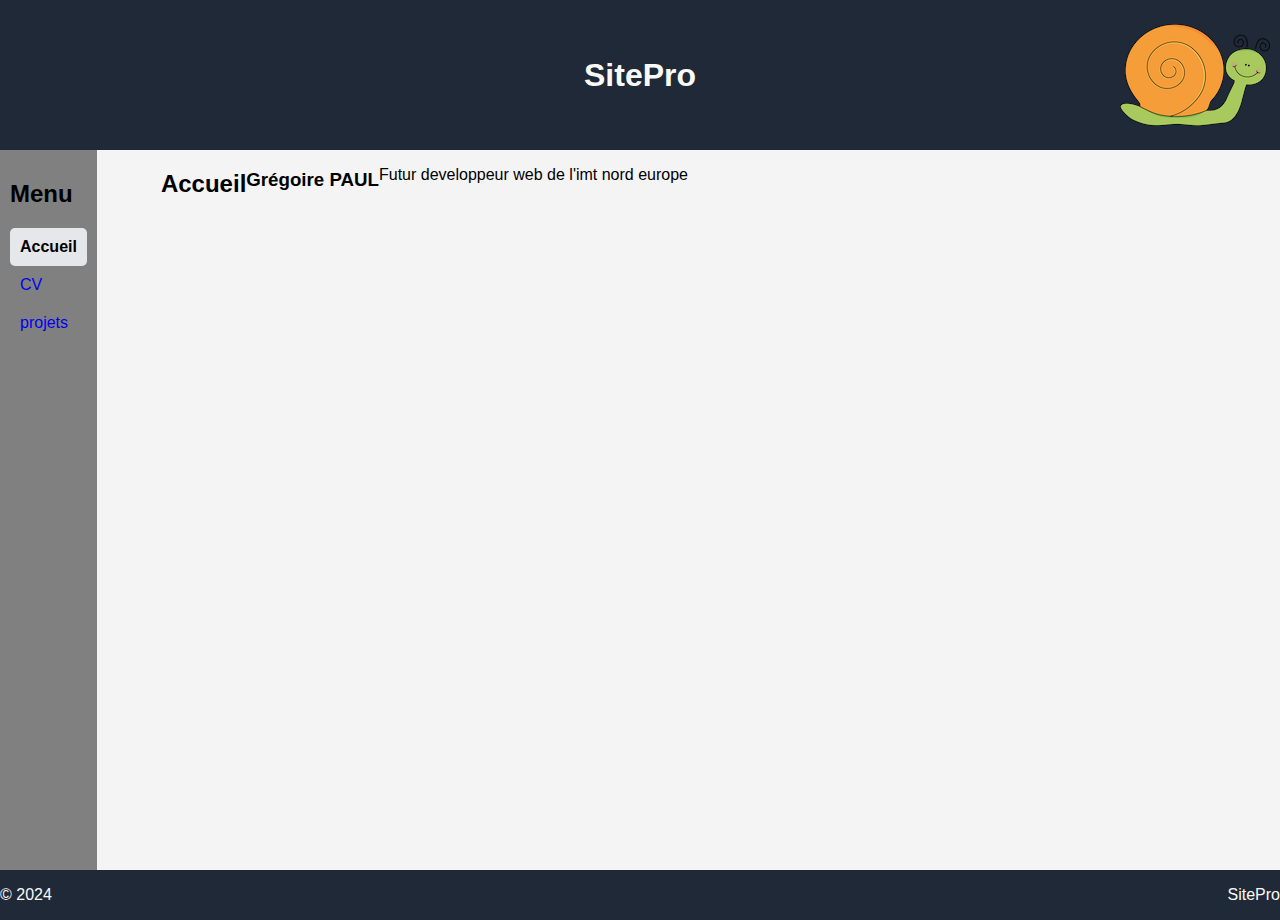
<file: SitePro/v1/index.html>
<!DOCTYPE html>
<html lang="fr">


<head>
    <meta charset="UTF-8">
    <link rel="stylesheet" href="style.css">
    <title>SitePro</title>
</head>

<body>
    <div class="flex-titre-logo">
        <h1 class="titre">SitePro</h1>
        <img class="logo" src="images/escargot.png" alt="Mon image">
    </div>
    <div class="flex-menu-content">
        <nav class="menu">
            <h2>Menu</h2>
            <ul>
                <li><a id="currentpage" href="index.html">Accueil</a></li>
                <li><a href="cv.html">CV</a></li>
                <li><a href="projets.html">projets</a></li>
            </ul>
        </nav>
    
    
        <div class="content">
            <h2>Accueil</h2>
            <h3>Grégoire PAUL</h3>
            <p>Futur developpeur web de l'imt nord europe</p>
        </div>
    </div>

    <footer>
        <p>&copy; 2024</p>
        <p>SitePro</p>
    </footer>
</body>
</html>
</file>
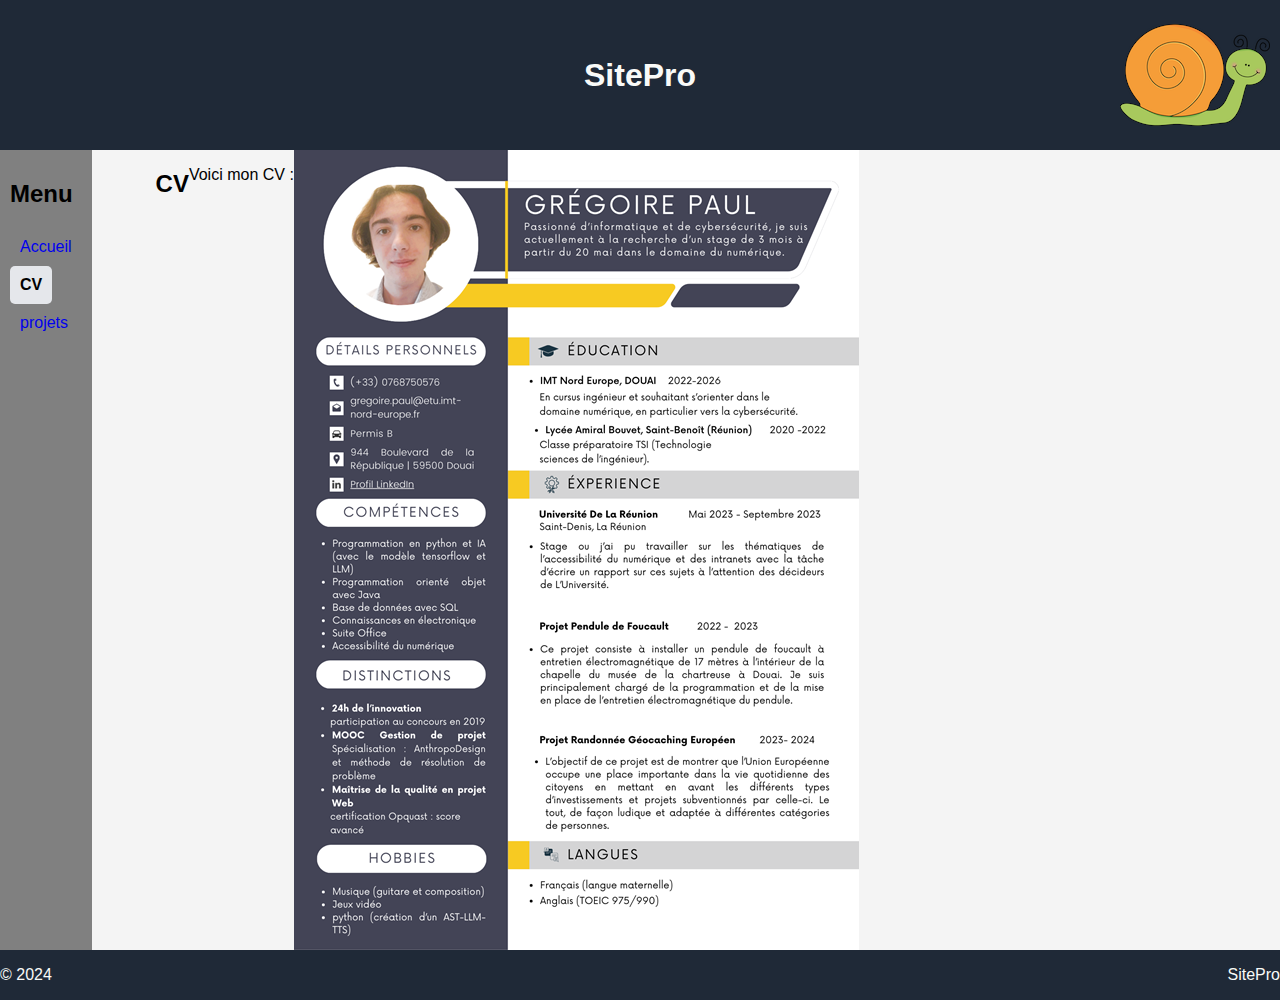
<file: SitePro/v1/cv.html>
<!DOCTYPE html>
<html lang="fr">


<head>
    <meta charset="UTF-8">
    <link rel="stylesheet" href="style.css">
    <title>SitePro</title>
</head>


<body>
    <div class="flex-titre-logo">
        <h1 class="titre">SitePro</h1>
        <img class="logo" src="images/escargot.png" alt="Mon image">
    </div>
    <div class="flex-menu-content">
        <nav class="menu">
            <h2>Menu</h2>
            <ul>
                <li><a href="index.html">Accueil</a></li>
                <li><a id="currentpage" href="cv.html">CV</a></li>
                <li><a href="projets.html">projets</a></li>
            </ul>
        </nav>
    
    
        <div class="content">
            <h2>CV</h2>
            <p>Voici mon CV :</p>
            <img src="images/cv.png" alt="Mon CV">
        </div>
    </div>

    <footer>
        <p>&copy; 2024</p>
        <p>SitePro</p>
    </footer>
</body>
</html>
</file>
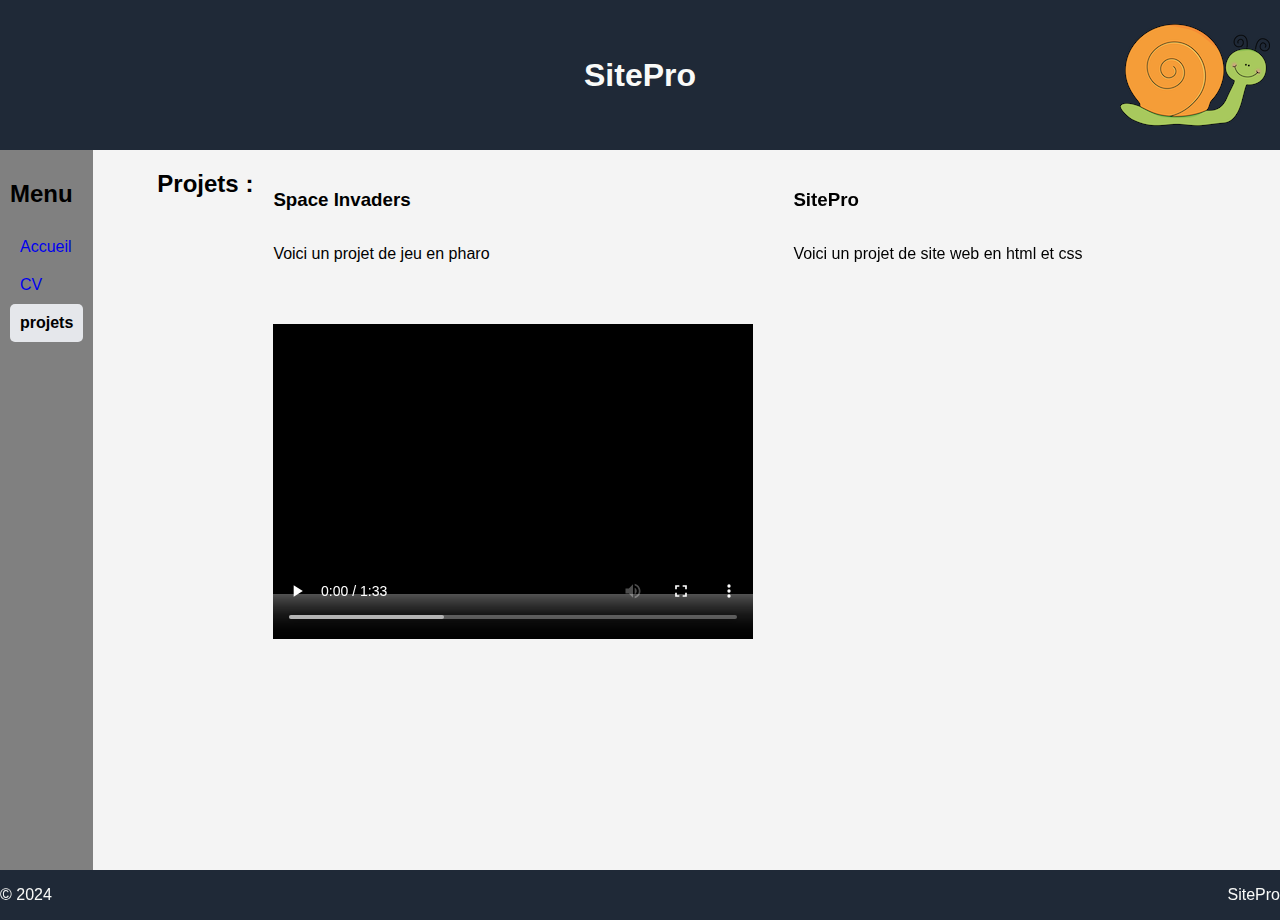
<file: SitePro/v1/projets.html>
<!DOCTYPE html>
<html lang="fr">


<head>
    <meta charset="UTF-8">
    <link rel="stylesheet" href="style.css">
    <title>SitePro</title>
</head>


<body>
    <div class="flex-titre-logo">
        <h1 class="titre">SitePro</h1>
        <img class="logo" src="images/escargot.png" alt="Mon image">
    </div>
    <div class="flex-menu-content">
        <nav class="menu">
            <h2>Menu</h2>
            <ul>
                <li><a href="index.html">Accueil</a></li>
                <li><a href="cv.html">CV</a></li>
                <li><a id="currentpage" href="projets.html">projets</a></li>
            </ul>
        </nav>
    
    
        <div class="content">
            <h2>Projets : </h2>
            <div class="projet">
                
                <h3>Space Invaders</h3>
                <p>Voici un projet de jeu en pharo</p>
                <video width="480" height="360" controls>
                    <source src="videos/SpaceInvaders.mp4" type="video/mp4">
                </video>
            </div>

            <div class="projet">
                <h3>SitePro</h3>
                <p>Voici un projet de site web en html et css</p>
                <!-- <video width="480" height="360" controls>
                    <source src="videos/SpaceInvaders.mp4" type="video/mp4">
                </video> -->
            </div> 
        </div>
    </div>

    <footer>
        <p>&copy; 2024</p>
        <p>SitePro</p>
    </footer>
</body>
</html>
</file>
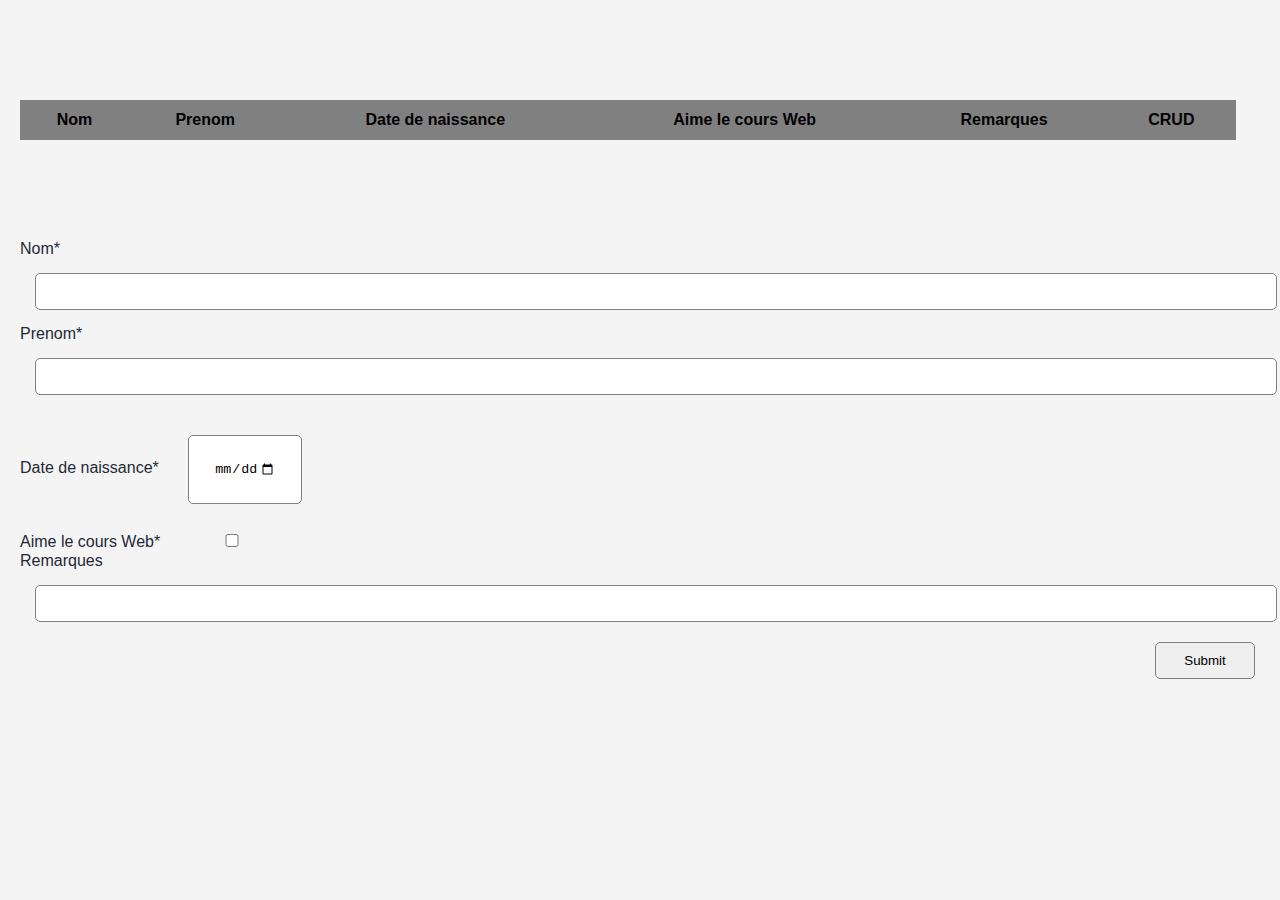
<file: TP5/exo1/jscrud.html>
<!doctype html>
<html lang="fr">
    <head>
        <meta charset='utf-8'>
        <link rel="stylesheet" href="style.css" type="text/css">
        <meta name="viewport" content="width=device-width, initial-scale=1, shrink-to-fit=no">
        <script src="https://code.jquery.com/jquery-3.4.1.min.js" crossorigin="anonymous"></script>
        <title>tabletest</title>
        <style>
            body{ margin-top: 5em; }
            .table {
            margin-top: 100px;
            margin-bottom: 100px;
            }
        </style>
        
    </head>
    
    <body>
        <table class="table">
            <thead>
                <tr>
                    <th scope="col">Nom</th>
                    <th scope="col">Prenom</th>
                    <th scope="col">Date de naissance</th>
                    <th scope="col">Aime le cours Web</th>
                    <th scope="col">Remarques</th>
                    <th scope="col">CRUD</th>
                </tr>
            </thead>

            <tbody id="studentsTableBody">
            </tbody>
        </table>
        
        
        <form id="addStudentForm" action="" onsubmit="onFormSubmit();">
            <div class="form-group row">
                <label for="inputNom" class="col-sm-2 col-form-label">Nom*</label>
                <span id="errorNom" class="col-sm-2 error"></span>
                <div class="col-sm-3">
                    <input type="text" class="form-control" id="inputNom" >
                </div>
            </div>

            <div class="form-group row">
                <label for="inputPrenom" class="col-sm-2 col-form-label">Prenom*</label>
                <div class="col-sm-3">
                    <input type="text" class="form-control" id="inputPrenom" >
                </div>
            </div>

            <div class="form-group row">
                <label for="inputDateNaissance" class="col-sm-2 col-form-label">Date de naissance*
                    <input type="date" class="form-control" id="inputDateNaissance" >
                </label>
            </div>

            <div class="form-group row">
                <label for="inputAimeCoursWeb" class="col-sm-2 col-form-label">Aime le cours Web*
                    <input type="checkbox" class="form-control" id="inputAimeCoursWeb" >
                </label>
            </div>


            <div class="form-group row">
                <label for="inputRemarques" class="col-sm-2 col-form-label">Remarques</label>
                <div class="col-sm-3">
                    <input type="text" class="form-control" id="inputRemarques" >
                </div>
            </div>

            <div class="form-group row">
                <span class="col-sm-2"></span>
                <div class="col-sm-2">
                    <button type="submit" class="btn btn-primary form-control" id="submitButton">Submit</button>
                </div>
            </div>
        </form>
        <script>

            $(document).on("click", ".deleteButton", function() {
                $(this).closest("tr").remove();
            });


            $(document).on("click", ".editButton", function(){
                //create new form inside the row
                let tr = $(this).closest("tr");
                let nom = tr.find("td").eq(0).text();
                let prenom = tr.find("td").eq(1).text();
                let dateNaissance = tr.find("td").eq(2).text();
                let aimeCoursWeb = tr.find("td").eq(3).text();
                let remarques = tr.find("td").eq(4).text();

                tr.html('<td><input type="text" value="'+nom+'"></td>'+
                        '<td><input type="text" value="'+prenom+'"></td>'+
                        '<td><input type="date" value="'+dateNaissance+'"></td>'+
                        '<td><input type="checkbox" '+ (aimeCoursWeb === "Oui" ? "checked" : "") +'></td>'+
                        '<td><input type="text" value="'+remarques+'"></td>'+
                        '<td><button type="button" class="btn btn-primary saveButton">Save</button></td>');
            });

            $(document).on("click", ".saveButton", function(){
                let tr = $(this).closest("tr");
                let nom = tr.find("td").eq(0).find("input").val();
                let prenom = tr.find("td").eq(1).find("input").val();
                let dateNaissance = tr.find("td").eq(2).find("input").val();
                let aimeCoursWeb = tr.find("td").eq(3).find("input").is(":checked") ? "Oui" : "Non";
                let remarques = tr.find("td").eq(4).find("input").val();

                tr.html('<td>'+nom+'</td>'+
                        '<td>'+prenom+'</td>'+
                        '<td>'+dateNaissance+'</td>'+
                        '<td>'+aimeCoursWeb+'</td>'+
                        '<td>'+remarques+'</td>'+
                        '<td><button type="button" class="btn btn-primary editButton">Edit</button>'+
                        '<button type="button" class="btn btn-danger deleteButton">Delete</button></td>');
            });




            function onFormSubmit() {
            // prevent the form to be sent to the server
            event.preventDefault();
            let nom = $("#inputNom").val();
            let errorNom = document.getElementById("errorNom");

            if (nom === "") {
                errorNom.innerHTML = "Nom is required";
                return;
            } else {
                errorNom.innerHTML = "";
            }
            
            $("#studentsTableBody").append(`<tr><td>${nom}</td><td>${$("#inputPrenom").val()}</td><td>${$("#inputDateNaissance").val()}</td><td>${$("#inputAimeCoursWeb").is(":checked") ? "Oui" : "Non"}</td><td>${$("#inputRemarques").val()}</td><td><button type="button" class="btn btn-primary editButton">Edit</button><button type="button" class="btn btn-danger deleteButton">Delete</button></td></tr>`);
            }
        </script>
    </body>
</html>
</file>
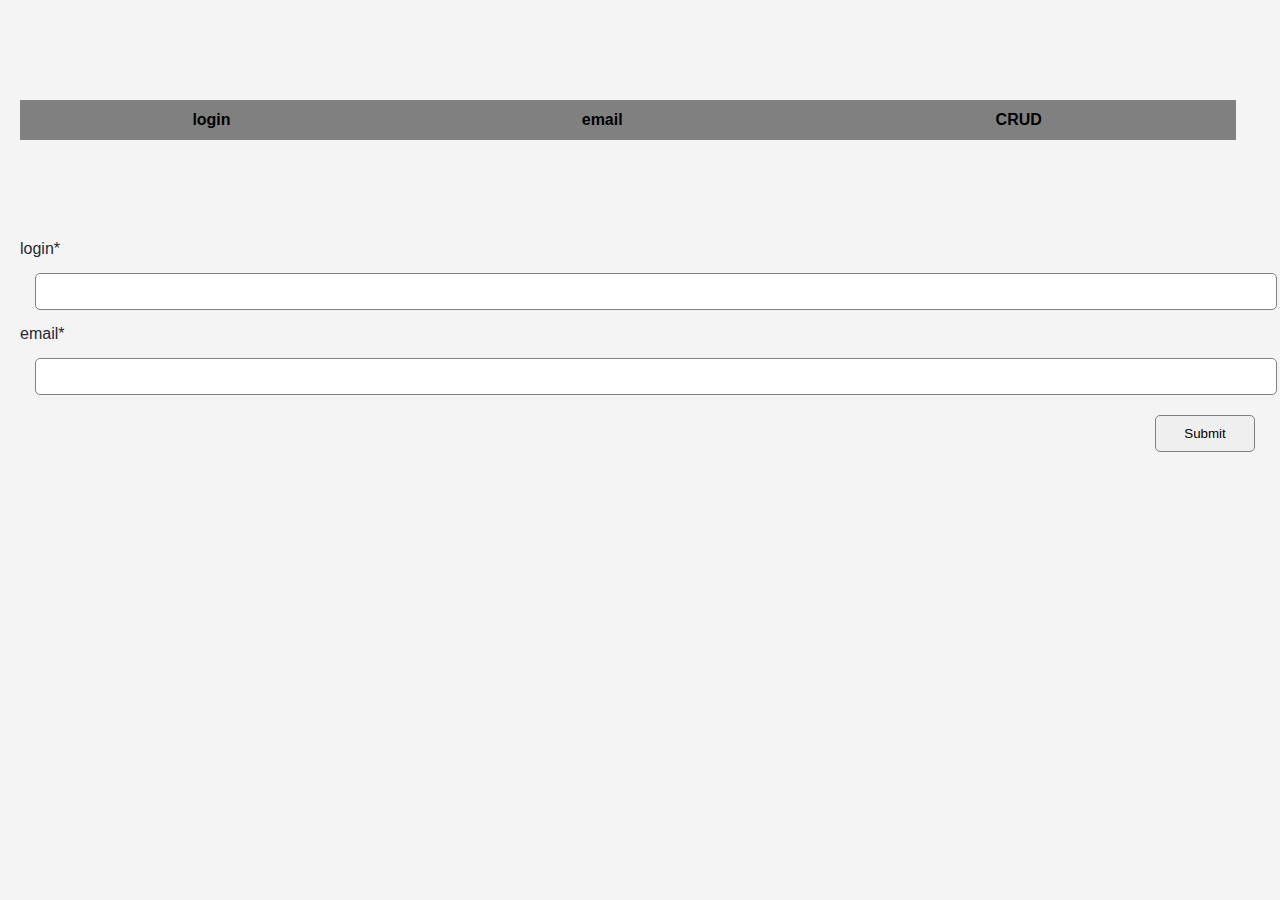
<file: TP5/exo2/frontexo2.html>
<!doctype html>
<html lang="fr">
    <head>
        <meta charset='utf-8'>
        <link rel="stylesheet" href="style.css" type="text/css">
        <meta name="viewport" content="width=device-width, initial-scale=1, shrink-to-fit=no">
        <script src="https://code.jquery.com/jquery-3.4.1.min.js" crossorigin="anonymous"></script>
        <link rel="stylesheet" href="https://cdn.datatables.net/1.13.6/css/jquery.dataTables.min.css" />
        <script src="https://cdn.datatables.net/1.13.6/js/jquery.dataTables.min.js"></script>
        <title>tabletest</title>
        <style>
            body{ margin-top: 5em; }
            .table {
            margin-top: 100px;
            margin-bottom: 100px;
            }
        </style>

        <script>

            PREFIX = 'http://localhost:8888/TP5/exo2';
            $(document).ready(function(){
                $('#myTable').DataTable({
                        ajax: {
                            url: PREFIX + '/frontexo2.html',
                            dataSrc: ''
                        },
                        columns: [
                            { data: 'login' },
                            { data: 'email' },

                        ],
                        columnDefs: [ {
                            orderable: false,
                            targets: 10,
                            data: null,
                            defaultContent: '<button id=edit onclick="onEditClick(this)">Edit</button>'},
                            {orderable: false,
                            targets: 11,
                            data: null,
                            defaultContent: '<button id=delete onclick="onDeleteClick(this)">Delete</button>'}
                        ]
                });
            });

        </script>
        
    </head>
    
    <body>
        <table class="table" id="myTable">
            <thead>
                <tr>
                    <th scope="col">login</th>
                    <th scope="col">email</th>
                    <th scope="col">CRUD</th>
                </tr>
            </thead>

            <tbody id="studentsTableBody">
            </tbody>
        </table>

        
        
        
        <form id="addStudentForm" action="" onsubmit="onFormSubmit();">
            <div class="form-group row">
                <label for="inputNom" class="col-sm-2 col-form-label">login*</label>
                <span id="errorNom" class="col-sm-2 error"></span>
                <div class="col-sm-3">
                    <input type="text" class="form-control" id="inputNom" >
                </div>
            </div>

            <div class="form-group row">
                <label for="inputPrenom" class="col-sm-2 col-form-label">email*</label>
                <div class="col-sm-3">
                    <input type="text" class="form-control" id="inputPrenom" >
                </div>
            </div>

            <div class="form-group row">
                <span class="col-sm-2"></span>
                <div class="col-sm-2">
                    <button type="submit" class="btn btn-primary form-control" id="submitButton">Submit</button>
                </div>
            </div>
        </form>


        <script>
            function onEditClick(link) {
                event.preventDefault();
                let previousNom = $(link).closest('tr').find('td:first').text().trim();
                let tr = $(link).closest("tr");
                let nom = tr.find("td").eq(0).text();
                let prenom = tr.find("td").eq(1).text();

                tr.html('<td><input type="text" value="'+nom+'"></td>'+
                        '<td><input type="text" value="'+prenom+'"></td>'+
                        '<td><button id="save" class="btn btn-primary saveButton" onclick="onSaveClick(this, \''+previousNom+'\')">Save</button></td>');
            }

            function onSaveClick(link, previousNom){
                event.preventDefault();
                let tr = $(link).closest('tr');
                let nom = tr.find('input').eq(0).val();
                let prenom = tr.find('input').eq(1).val();

                $.ajax({
                    url: 'http://localhost:8888/tp4/exo5/users.php',
                    type: 'PUT',
                    dataType: 'json',
                    data: JSON.stringify({
                        "previous_login": previousNom,
                        "login": nom,
                        "email": prenom
                    }),
                    success: function(res) {
                        tr.html('<td>'+nom+'</td>'+
                                '<td>'+prenom+'</td>'+
                                '<td><button id="edit" onclick="onEditClick(this)">Edit</button>'+
                                '<button id="delete" onclick="onDeleteClick(this)">Delete</button></td>');
                        },
                    error: function(err) {
                        alert('Error: ' + err.responseText());
                    }
                });
            
            }


            function onDeleteClick(link) {
                event.preventDefault();
                let nomDel = $(link).closest('tr').find('td:first').text().trim();
                
                if (nomDel === '') {
                    alert('Error: Nom is empty');
                return;
            }

                $.ajax({
                    url: 'http://localhost:8888/tp4/exo5/users.php',
                    type: 'DELETE',
                    dataType: 'json',
                    data: JSON.stringify({
                        "login": nomDel,
                    }),
                    success: function(res) {
                        $(link).closest('tr').remove();
                    },
                    error: function(err) {
                        alert('Error: ' + err.responseText());
                    }
                    });
                }




            function onFormSubmit() {
                // prevent the form to be sent to the server
                event.preventDefault();
                let nom = $("#inputNom").val();
                let prenom = $("#inputPrenom").val();


                let errorNom = document.getElementById("errorNom");

                if (nom === "") {
                    errorNom.innerHTML = "login is required";
                    return;
                } else {
                    errorNom.innerHTML = "";
                }
                

                $.ajax({
                    url: 'http://localhost:8888/tp4/exo5/users.php',
                    type: 'POST',
                    data: JSON.stringify({
                        login: nom,
                        email: prenom
                    }),
                    success: function(res) {
                        $('#studentsTableBody').append(`
                            <tr>
                                <td>${nom}</td>
                                <td>${prenom}</td>
                                <td><button id="edit" onclick="onEditClick(this)">Edit</button>
                                <button id="delete" onclick="onDeleteClick(this)">Delete</button></td>
                            </tr>
                        `);
                    },
                    error: function(err) {
                        alert("error : ", err);
                    }
                });
            }


            $(document).ready(function(){
                $.ajax({
                    url: 'http://localhost:8888/tp4/exo5/users.php',
                    type: 'GET',
                    success: function(res) {
                        res.forEach(function(user) {
                            $('#studentsTableBody').append(`
                                <tr>
                                    <td>${user.login}</td>
                                    <td>${user.email}</td>
                                    <td><button id="edit" onclick="onEditClick(this)">Edit</button>
                                    <button id="delete" onclick="onDeleteClick(this)">Delete</button></td>
                                </tr>
                            `);
                        });
                    }

                })
            });
        </script>
    </body>
</html>
</file>
<file: SitePro/v1/style.css>
body {
    font-family: Arial, sans-serif;
    margin: 0;
    padding: 0;
    background-color: #f4f4f4;
}
footer{
    display: flex;
    justify-content: space-between;
    background-color: #1F2937;
    color: #F9FAF8;
}

.flex-titre-logo {
    display: flex;
    background-color: #1F2937;
    justify-content: center;
    align-items: center;
    position: relative;
    height: 150px;
}

.titre {
    font-weight: bold;
    text-align: center;
    color: #F9FAF8;
}

.logo {
    margin: 10px;
    margin-top: 10px;
    position: absolute;
    top: 10;
    right: 0;
}

.flex-menu-content {
    display: flex;
    min-height: 80vh;
    justify-content: left;
}

.content{
    display: flex;
    margin-left: 5%;
    flex-flow: row wrap;
}

.projet {
    display: flex;
    flex-direction: column;
    margin: 20px;
}

.menu {
    justify-self: left;
    padding: 10px;
    background-color: gray;
}

.menu ul {
    list-style-type: none;
    padding: 0;
}


.menu a {
    text-decoration: none;
    padding: 10px;
    display: inline-block;
}

.menu a:hover {
    background-color: rgba(0, 0, 0, 0.439);
    border-radius: 5px;
    color: #F9FAF8;
}



#currentpage {
    font-weight: bold;
    background-color:#E5E7EB;
    border-radius: 5px;
    color: black;
}
</file>
<file: TP5/exo1/style.css>
body {
    font-family: Arial, sans-serif;
    margin: 0;
    padding: 0;
    background-color: #f4f4f4;
}
footer{
    display: flex;
    justify-content: space-between;
    background-color: #1F2937;
    color: #F9FAF8;
}

.flex-titre-logo {
    display: flex;
    background-color: #1F2937;
    justify-content: center;
    align-items: center;
    position: relative;
    height: 150px;
}

.titre {
    font-weight: bold;
    text-align: center;
    color: #F9FAF8;
}

.logo {
    margin: 10px;
    margin-top: 10px;
    position: absolute;
    top: 10;
    right: 0;
}

.flex-menu-content {
    display: flex;
    min-height: 80vh;
    justify-content: left;
}

.content{
    display: flex;
    margin-left: 5%;
    flex-flow: column wrap;
}

.projet {
    display: flex;
    flex-direction: column;
    margin: 20px;
}

.menu {
    justify-self: left;
    padding: 10px;
    background-color: gray;
}

.menu ul {
    list-style-type: none;
    padding: 0;
}


.menu a {
    text-decoration: none;
    padding: 10px;
    display: inline-block;
}

.menu a:hover {
    background-color: rgba(0, 0, 0, 0.439);
    border-radius: 5px;
    color: #F9FAF8;
}

.table {
    margin: 20px;
    width: 95%;
    border-collapse: collapse;
    border: 1px solid grey;
}

.table thead {
    background-color: grey;
    color: black;
    border-collapse: collapse;
    border: 1px solid grey;
}

.table th {
    padding: 10px;
    border: 1px solid grey;
}

.table td {
    padding: 10px;
    border: 1px solid grey;
}



.col-form-label {
    color: #1F2937;
}

.col-sm-3 {
    margin: 10px;
    margin-right: 10px;
}

.error {
    color: red;
}

.form-control {
    width: 100%;
    padding: 10px;
    margin: 5px;
    border-radius: 5px;
    border: 1px solid grey;
}

#inputDateNaissance {
    width: 5%;
    padding: 25px;
    margin: 25px;
    height: 1%;
}

#inputAimeCoursWeb {
    width: 10%;
    padding: 10px;
    margin: 5px;
    border-radius: 5px;
    border: 1px solid grey;
}

#addStudentForm {
    
    margin: 20px;
}

#submitButton {
    float: right;
    width: 100px;
}


#currentpage {
    font-weight: bold;
    background-color:#E5E7EB;
    border-radius: 5px;
    color: black;
}
</file>
<file: TP5/exo2/style.css>
body {
    font-family: Arial, sans-serif;
    margin: 0;
    padding: 0;
    background-color: #f4f4f4;
}
footer{
    display: flex;
    justify-content: space-between;
    background-color: #1F2937;
    color: #F9FAF8;
}

.flex-titre-logo {
    display: flex;
    background-color: #1F2937;
    justify-content: center;
    align-items: center;
    position: relative;
    height: 150px;
}

.titre {
    font-weight: bold;
    text-align: center;
    color: #F9FAF8;
}

.logo {
    margin: 10px;
    margin-top: 10px;
    position: absolute;
    top: 10;
    right: 0;
}

.flex-menu-content {
    display: flex;
    min-height: 80vh;
    justify-content: left;
}

.content{
    display: flex;
    margin-left: 5%;
    flex-flow: column wrap;
}

.projet {
    display: flex;
    flex-direction: column;
    margin: 20px;
}

.menu {
    justify-self: left;
    padding: 10px;
    background-color: gray;
}

.menu ul {
    list-style-type: none;
    padding: 0;
}


.menu a {
    text-decoration: none;
    padding: 10px;
    display: inline-block;
}

.menu a:hover {
    background-color: rgba(0, 0, 0, 0.439);
    border-radius: 5px;
    color: #F9FAF8;
}

.table {
    margin: 20px;
    width: 95%;
    border-collapse: collapse;
    border: 1px solid grey;
}

.table thead {
    background-color: grey;
    color: black;
    border-collapse: collapse;
    border: 1px solid grey;
}

.table th {
    padding: 10px;
    border: 1px solid grey;
}

.table td {
    padding: 10px;
    border: 1px solid grey;
}



.col-form-label {
    color: #1F2937;
}

.col-sm-3 {
    margin: 10px;
    margin-right: 10px;
}

.error {
    color: red;
}

.form-control {
    width: 100%;
    padding: 10px;
    margin: 5px;
    border-radius: 5px;
    border: 1px solid grey;
}

#inputDateNaissance {
    width: 5%;
    padding: 25px;
    margin: 25px;
    height: 1%;
}

#inputAimeCoursWeb {
    width: 10%;
    padding: 10px;
    margin: 5px;
    border-radius: 5px;
    border: 1px solid grey;
}

#addStudentForm {
    
    margin: 20px;
}

#submitButton {
    float: right;
    width: 100px;
}


#currentpage {
    font-weight: bold;
    background-color:#E5E7EB;
    border-radius: 5px;
    color: black;
}
</file>
